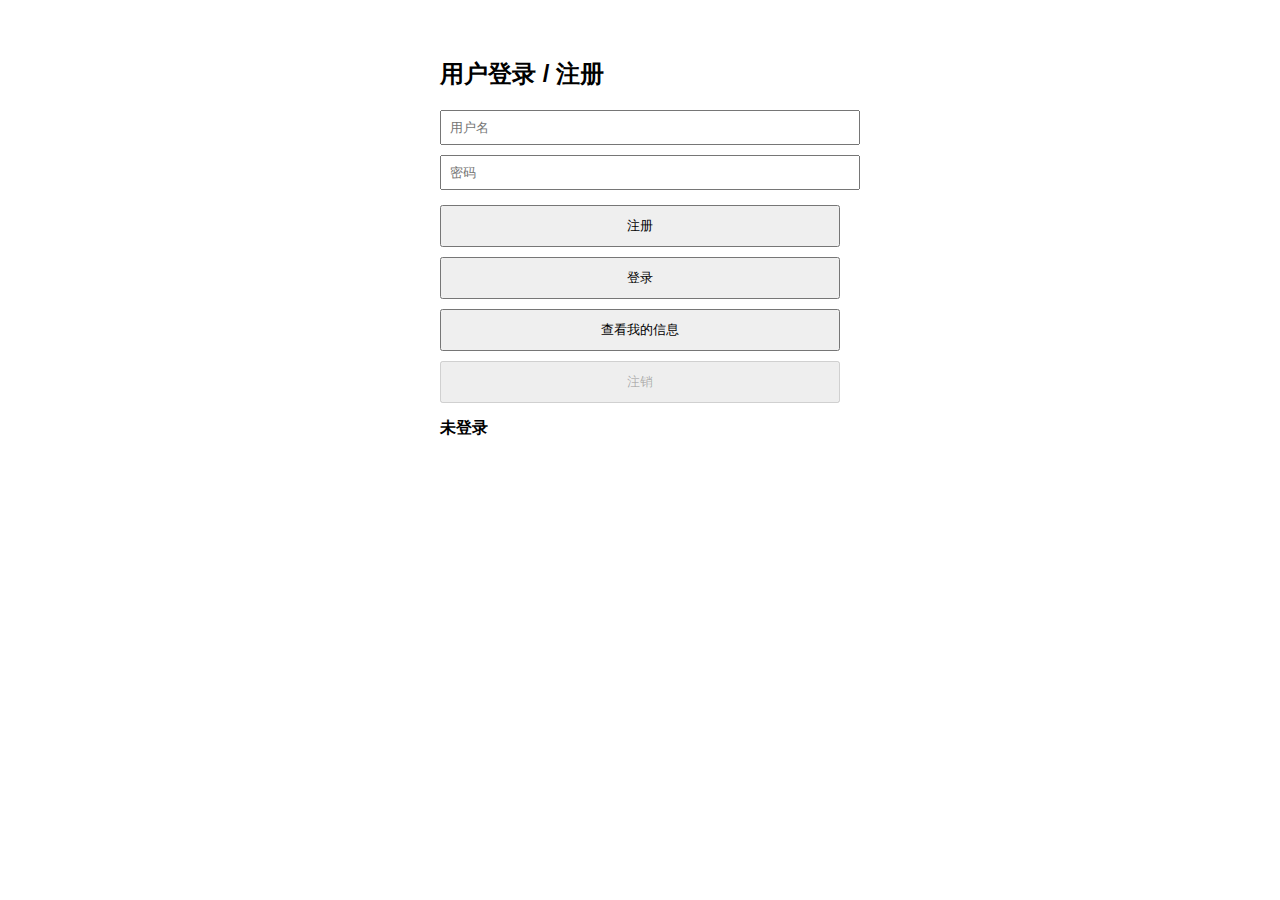
<file: login/index.html>
<!DOCTYPE html>
<html lang="zh">
<head>
  <meta charset="UTF-8">
  <title>登录 / 注册</title>
  <style>
    body { font-family: Arial, sans-serif; padding: 30px; }
    .container { max-width: 400px; margin: auto; }
    input { display: block; margin: 10px 0; padding: 8px; width: 100%; }
    button { padding: 10px; width: 100%; margin: 5px 0; }
    #output { margin-top: 20px; white-space: pre-wrap; }
    #status { margin-top: 10px; font-weight: bold; }
  </style>
</head>
<body>
  <div class="container">
    <h2>用户登录 / 注册</h2>

    <input type="text" id="username" placeholder="用户名">
    <input type="password" id="password" placeholder="密码">

    <button id="registerBtn" onclick="register()">注册</button>
    <button id="loginBtn" onclick="login()">登录</button>
    <button id="profileBtn" onclick="getProfile()">查看我的信息</button>
    <button id="logoutBtn" onclick="logout()">注销</button>

    <div id="status">未登录</div>
    <div id="output"></div>
  </div>

  <script>
    const API_BASE = "/api"; // 反向代理后的路径

    const registerBtn = document.getElementById("registerBtn");
    const loginBtn = document.getElementById("loginBtn");
    const logoutBtn = document.getElementById("logoutBtn");
    const statusDiv = document.getElementById("status");

    function updateUI() {
      const token = localStorage.getItem("token");
      const username = localStorage.getItem("username");
      if (token && username) {
        statusDiv.innerText = `已登录：${username}`;
        loginBtn.disabled = true;
        registerBtn.disabled = true;
        logoutBtn.disabled = false;
      } else {
        statusDiv.innerText = "未登录";
        loginBtn.disabled = false;
        registerBtn.disabled = false;
        logoutBtn.disabled = true;
      }
    }

    async function register() {
      const username = document.getElementById("username").value.trim();
      const password = document.getElementById("password").value.trim();
      if (!username || !password) {
        alert("用户名和密码不能为空！");
        return;
      }

      const res = await fetch(`${API_BASE}/register`, {
        method: "POST",
        headers: { "Content-Type": "application/json" },
        body: JSON.stringify({ username, password })
      });
      const data = await res.json();
      document.getElementById("output").innerText = JSON.stringify(data, null, 2);
    }

    async function login() {
      const username = document.getElementById("username").value.trim();
      const password = document.getElementById("password").value.trim();
      if (!username || !password) {
        alert("用户名和密码不能为空！");
        return;
      }

      const res = await fetch(`${API_BASE}/login`, {
        method: "POST",
        headers: { "Content-Type": "application/json" },
        body: JSON.stringify({ username, password })
      });
      const data = await res.json();

      if (data.token) {
        localStorage.setItem("token", data.token);
        localStorage.setItem("username", username);
        updateUI();
      }
      document.getElementById("output").innerText = JSON.stringify(data, null, 2);
    }

    async function getProfile() {
      const token = localStorage.getItem("token");
      if (!token) {
        alert("请先登录！");
        return;
      }

      const res = await fetch(`${API_BASE}/profile`, {
        headers: { "Authorization": `Bearer ${token}` }
      });
      const data = await res.json();
      document.getElementById("output").innerText = JSON.stringify(data, null, 2);
    }

    function logout() {
      localStorage.removeItem("token");
      localStorage.removeItem("username");
      updateUI();
      document.getElementById("output").innerText = "已注销";
    }

    // 页面加载时更新状态
    updateUI();
  </script>
</body>
</html>
</file>
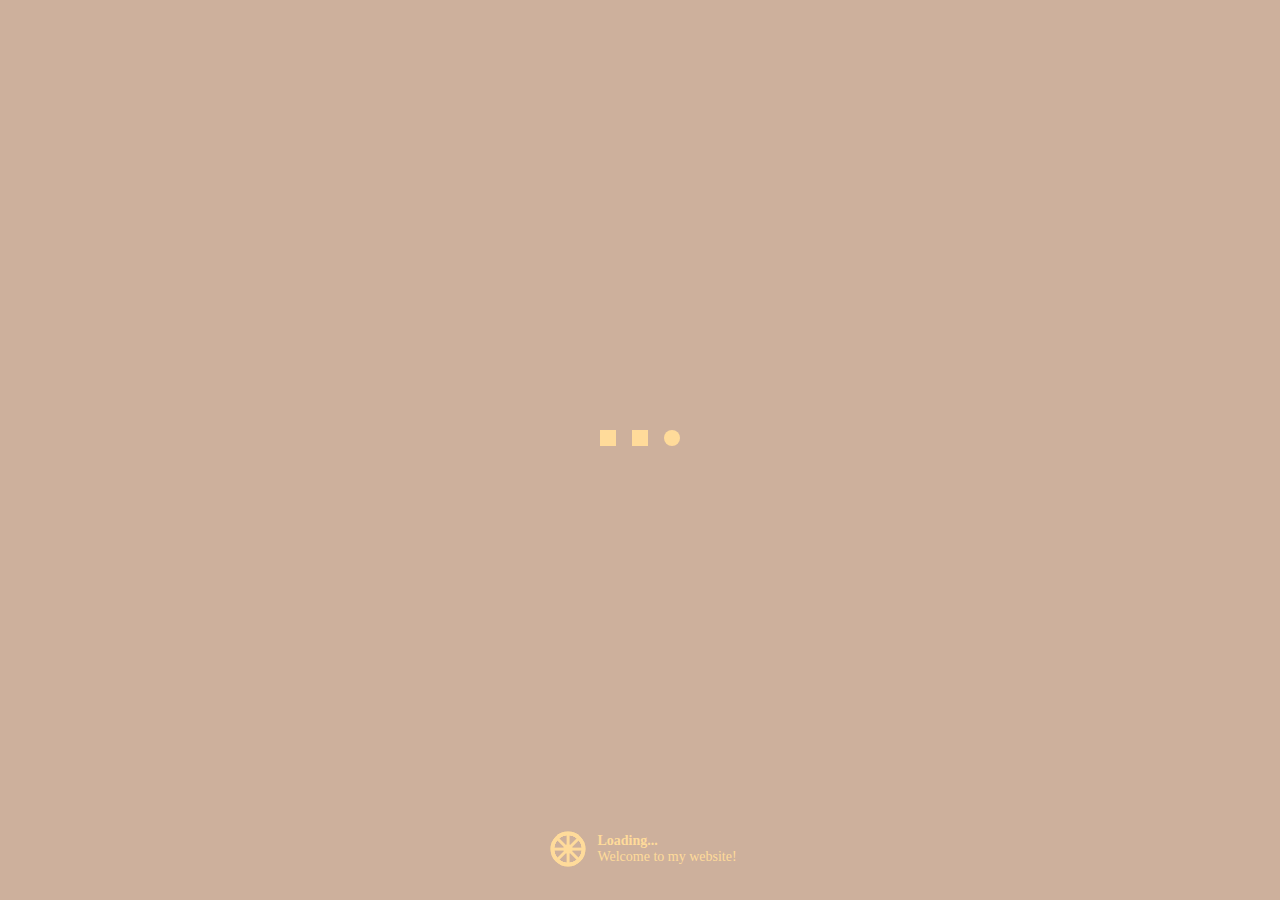
<file: loaders/global.html>
<!doctype html>
<html lang="zh-CN">
    <head>
        <meta charset="UTF-8" />
        <meta name="viewport" content="width=device-width, initial-scale=1.0" />
        <title>Loading...</title>
        <style>
            body,
            html {
                position: relative;
                display: flex;
                align-items: center;
                justify-content: center;
                width: 100%;
                height: 100%;
                margin: 0;
                background-color: #cdb09c;
                color: #ffdb9a;
                overflow: hidden;
            }

            /* - (https://css-loaders.com/dots-bars/#l6) */
            body > .loader {
                width: 40px;
                height: 20px;
                --c: no-repeat radial-gradient(farthest-side, #ffdb9a 93%, #ffdb9a);
                background: var(--c) 0 0, var(--c) 50% 0;
                background-size: 8px 8px;
                position: relative;
                clip-path: inset(-200% -100% 0 0);
                animation: l6-0 1.5s linear infinite;

                transform: scale(2);
            }

            body > .loader:before {
                content: "";
                position: absolute;
                width: 8px;
                height: 12px;
                background: #ffdb9a;
                left: -16px;
                top: 0;
                animation: l6-1 1.5s linear infinite, l6-2 0.5s cubic-bezier(0, 200, 0.8, 200) infinite;
            }

            body > .loader:after {
                content: "";
                position: absolute;
                inset: 0 0 auto auto;
                width: 8px;
                height: 8px;
                border-radius: 50%;
                background: #ffdb9a;
                animation: l6-3 1.5s linear infinite;
            }

            @keyframes l6-0 {
                0%,
                30% {
                    background-position: 0 0, 50% 0;
                }
                33% {
                    background-position: 0 100%, 50% 0;
                }
                41%,
                63% {
                    background-position: 0 0, 50% 0;
                }
                66% {
                    background-position: 0 0, 50% 100%;
                }
                74%,
                100% {
                    background-position: 0 0, 50% 0;
                }
            }

            @keyframes l6-1 {
                90% {
                    transform: translateY(0);
                }
                95% {
                    transform: translateY(15px);
                }
                100% {
                    transform: translateY(15px);
                    left: calc(100% - 8px);
                }
            }

            @keyframes l6-2 {
                100% {
                    top: -0.1px;
                }
            }

            @keyframes l6-3 {
                0%,
                80%,
                100% {
                    transform: translate(0);
                }
                90% {
                    transform: translate(26px);
                }
            }
            /* - (https://css-loaders.com/dots-bars/#l6) End */

            /* - (https://css-loaders.com/spinner/#l19) */
            .tips > .loader {
                width: 50px;
                aspect-ratio: 1;
                color: #ffdb9a;
                border-radius: 50%;
                display: grid;
                background: conic-gradient(from 90deg at 4px 4px, #00000000 90deg, currentColor 0) -4px -4px / calc(50% + 2px) calc(50% + 2px), radial-gradient(farthest-side, currentColor 6px, #00000000 7px calc(100% - 6px), currentColor calc(100% - 5px)) no-repeat;
                animation: l10 2s infinite linear;
                position: relative;

                transform: scale(0.7);
            }

            .tips > .loader:before {
                content: "";
                border-radius: inherit;
                background: inherit;
                transform: rotate(45deg);
            }

            @keyframes l10 {
                to {
                    transform: rotate(0.5turn) scale(0.7);
                }
            }
            /* - (https://css-loaders.com/spinner/#l19) End */

            /* - 提示信息 */
            .tips {
                position: absolute;
                display: flex;
                align-items: center;
                bottom: 26px;
            }

            .tips > .loader {
                margin-right: 4px;
            }

            .tips > .text-info {
                display: flex;
                flex-direction: column;
                font-size: 14px;
            }

            .tips > .text-info > .loading {
                font-weight: bold;
            }
            /* - 提示信息 End */
        </style>
    </head>
    <body>
        <div class="loader"></div>

        <div class="tips">
            <div class="loader"></div>
            <div class="text-info">
                <span class="loading">Loading...</span>
                <span>Welcome to my website!</span>
            </div>
        </div>
    </body>
</html>
</file>
